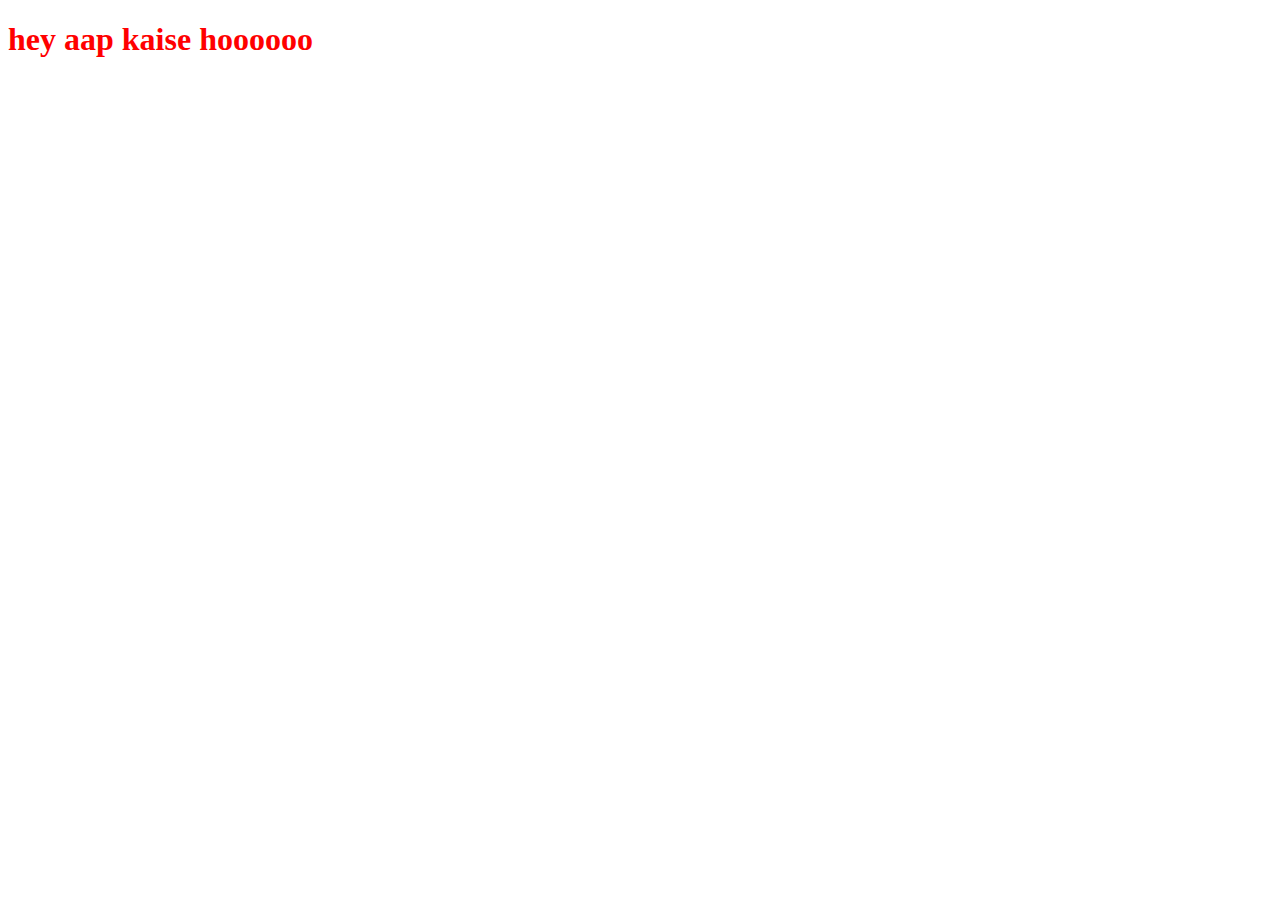
<file: javascript/dom/index.html>
<!DOCTYPE html>
<html lang="en">
<head>
    <meta charset="UTF-8">
    <meta name="viewport" content="width=device-width, initial-scale=1.0">
    <title>Document</title>

</head>
<body>
    
    <!-- <h1 id="head1" class="head">HEY , HOW ARE YOU........</h1>
    <a class="abcd" >Download NOw</a>
    <h1 id="head2"></h1>
    <img src="" alt="broken image"> -->
     <!-- <h1>
        Hey,kaise ho???????
    </h1>
    <h1>
        Hey,kaise ho???????
    </h1>
    <h1>
        Hey,kaise ho???????
    </h1>
    <h1>
        Hey,kaise ho???????
    </h1> 
     -->
    <script src="dom01.js" ></script>

</body>
</html>
</file>
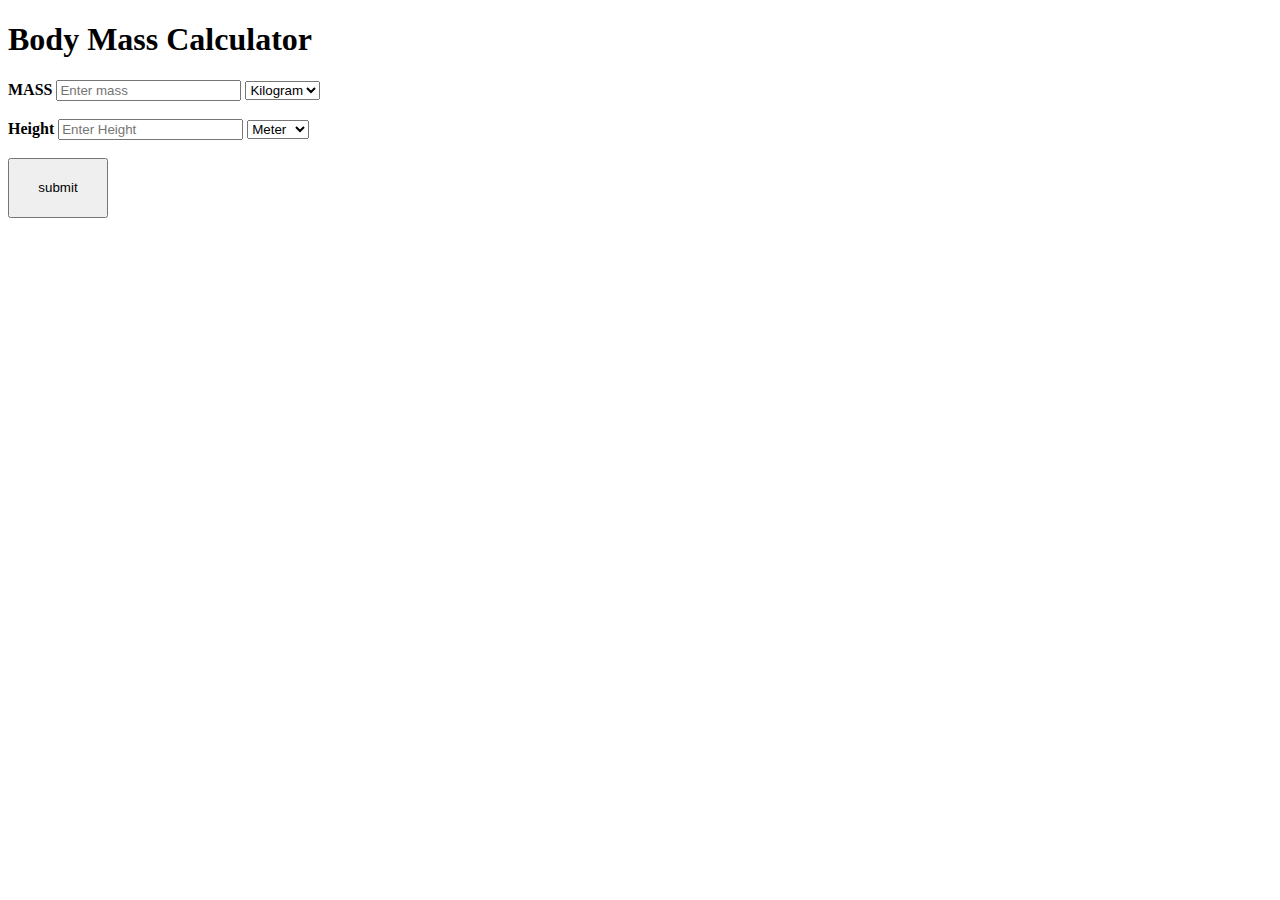
<file: javascript/function/bmi.html>
<!DOCTYPE html>
<html lang="en">
<head>
    <meta charset="UTF-8">
    <meta name="viewport" content="width=device-width, initial-scale=1.0">
    <title>B.M.I</title>
</head>
<body>
<form id="forsubmit">
    <H1>Body Mass Calculator</H1>
    <label  for="fmass"><strong>MASS</strong></label>
    <input type="number" step="any"  id="fmass" name="mass" placeholder="Enter mass">
    <select name="mass_unit" id="massdd">
        <option value="kg" id="kg">Kilogram</option>
        <option value="lb" id="lb">Pounds</option>
    </select>

<br>
<br>


    <label  for="fheight"><strong>Height</strong></label>
    <input type="number" step="any" id="fheight" name="height" placeholder="Enter Height">
    <select name="height_unit" id="heightdd">
        <option value="m" id="m">Meter</option>
        <option value="in" id="in">Inches</option>
    </select>
    <br><br>
    <input type="submit" value="submit" id="submit" style="height: 60px;width: 100px;">
    

</form>    

 
    <script src="bmical.js">
        

    </script>
</body>
</html>
</file>
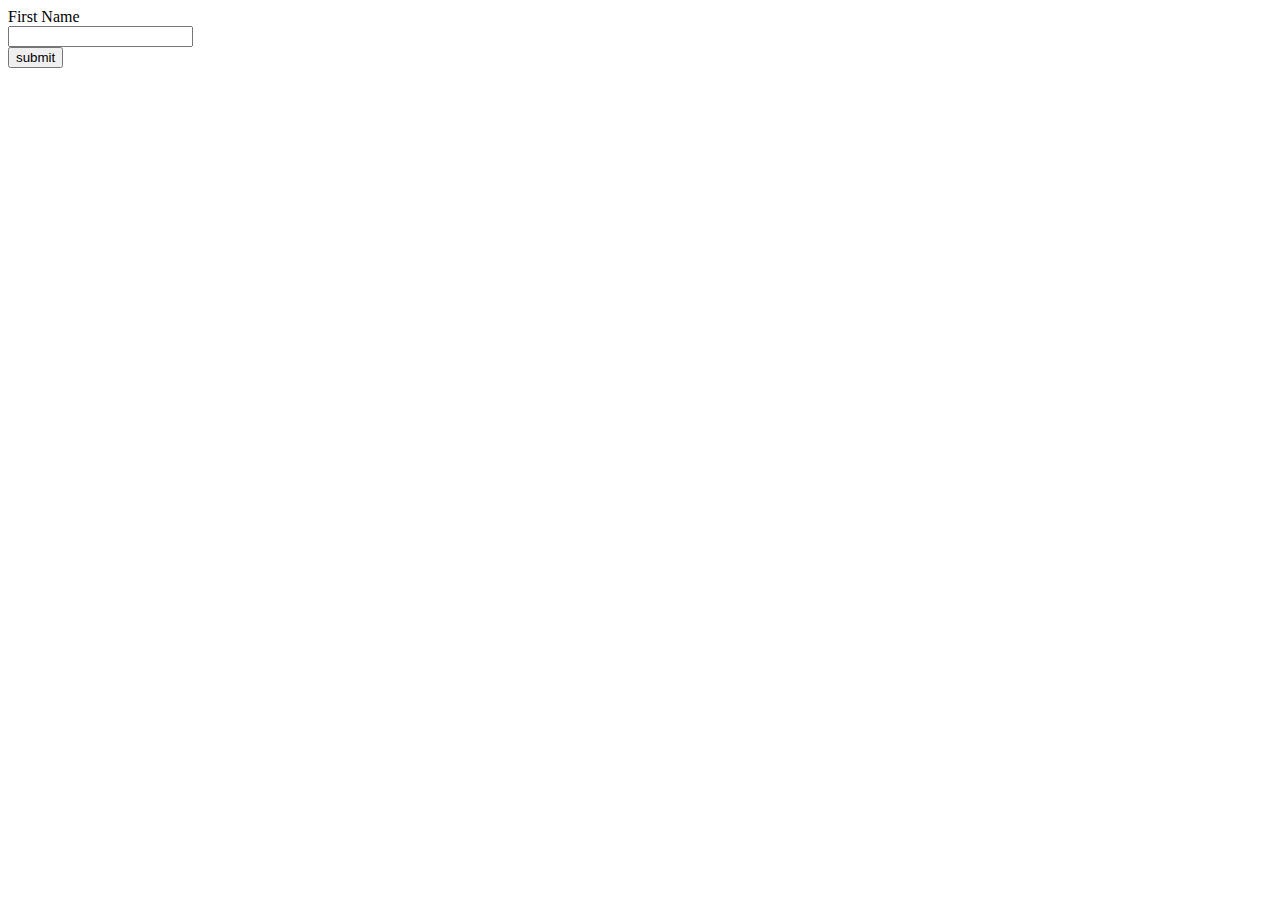
<file: javascript/function/input.html>
<!DOCTYPE html>
<html lang="en">

<head>
    <meta charset="UTF-8">
    <meta name="viewport" content="width=device-width, initial-scale=1.0">
    <title>Document</title>

</head>

<body>
    <!-- INPUT BY THE HTML METHOD -->

    <!-- 

    <input type="text" id="myText" placeholder="Enter your name">
    <button id="mySubmit">Submit</button>
    <h1 id="myH1"></h1>

     -->

     <!--INPUT BY THE FORM  -->

     <!-- <form id="nameForm">
    <label for="fname">First name:</label><br>
    <input type="text" id="fname" name="fname"><br>
    <input type="submit" value="Submit">
    </form> -->

<form  id="nameForm"> 
   <label for="fname">First Name</label><br>
   <input type="text" id="fname" name="fname"><br>
   <input type="submit" value="submit">
</form>

    <script src="inputlearn.js"></script>
</body>

</html>
</file>
